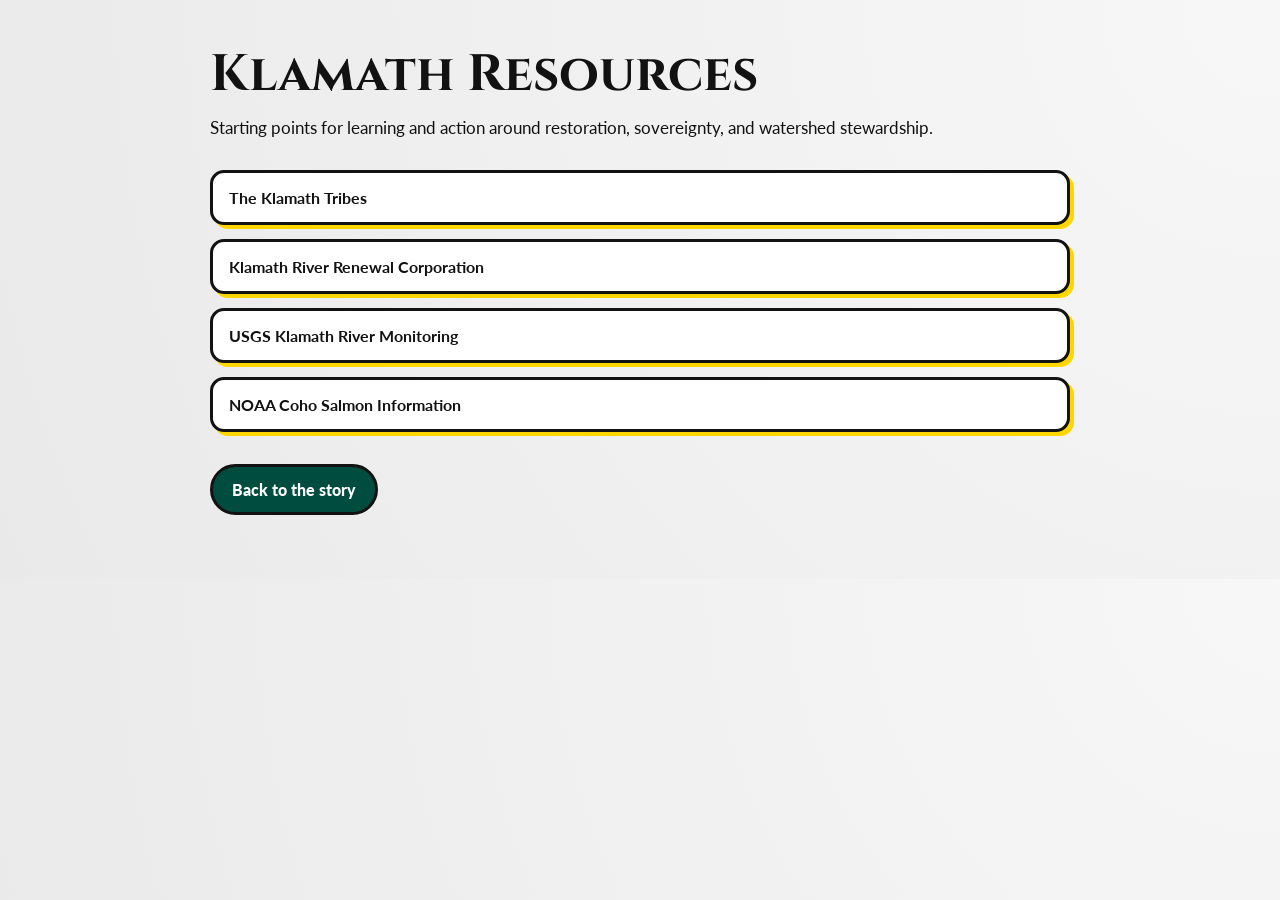
<file: klamath_resources.html>
<!DOCTYPE html>
<html lang="en">
<head>
    <meta charset="UTF-8">
    <meta name="viewport" content="width=device-width, initial-scale=1.0">
    <title>Klamath Resources</title>
    <link href="https://fonts.googleapis.com/css2?family=Cinzel:wght@700;900&family=Lato:wght@400;700;900&display=swap" rel="stylesheet">
    <style>
        :root {
            --bg-red: #C62828;
            --bg-yellow: #FFD600;
            --bg-black: #121212;
            --bg-water: #004D40;
            --text-main: #111111;
        }

        body {
            margin: 0;
            font-family: 'Lato', sans-serif;
            color: var(--text-main);
            background: radial-gradient(circle at top right, #f7f7f7, #efefef 60%, #e9e9e9);
        }

        main {
            max-width: 860px;
            margin: 0 auto;
            padding: 2.5rem 1.25rem 4rem;
        }

        .title {
            font-family: 'Cinzel', serif;
            font-size: clamp(2rem, 4vw, 3.2rem);
            margin: 0 0 0.5rem;
            color: var(--bg-black);
        }

        .subtitle {
            margin: 0 0 2rem;
            font-size: 1.05rem;
        }

        .resource-list {
            list-style: none;
            padding: 0;
            margin: 0;
            display: grid;
            gap: 0.85rem;
        }

        .resource-list a {
            display: block;
            text-decoration: none;
            color: var(--bg-black);
            background: white;
            border: 3px solid var(--bg-black);
            border-radius: 14px;
            padding: 0.95rem 1rem;
            font-weight: 700;
            box-shadow: 4px 4px 0 var(--bg-yellow);
            transition: transform 0.15s ease, box-shadow 0.15s ease;
        }

        .resource-list a:hover,
        .resource-list a:focus {
            transform: translateY(-2px);
            box-shadow: 6px 6px 0 var(--bg-red);
            outline: none;
        }

        .back-link {
            margin-top: 2rem;
            display: inline-block;
            background: var(--bg-water);
            color: white;
            text-decoration: none;
            padding: 0.8rem 1.2rem;
            border-radius: 999px;
            border: 3px solid var(--bg-black);
            font-weight: 900;
        }
    </style>
</head>
<body>
    <main>
        <h1 class="title">Klamath Resources</h1>
        <p class="subtitle">Starting points for learning and action around restoration, sovereignty, and watershed stewardship.</p>

        <ul class="resource-list">
            <li><a href="https://www.klamathtribes.org/" target="_blank" rel="noopener noreferrer">The Klamath Tribes</a></li>
            <li><a href="https://www.klamathriver.org/" target="_blank" rel="noopener noreferrer">Klamath River Renewal Corporation</a></li>
            <li><a href="https://waterdata.usgs.gov/monitoring-location/11530500" target="_blank" rel="noopener noreferrer">USGS Klamath River Monitoring</a></li>
            <li><a href="https://www.fisheries.noaa.gov/west-coast/endangered-species-conservation/southern-oregonnorthern-california-coast-coho-salmon" target="_blank" rel="noopener noreferrer">NOAA Coho Salmon Information</a></li>
        </ul>

        <a class="back-link" href="index.html">Back to the story</a>
    </main>
</body>
</html>
</file>
